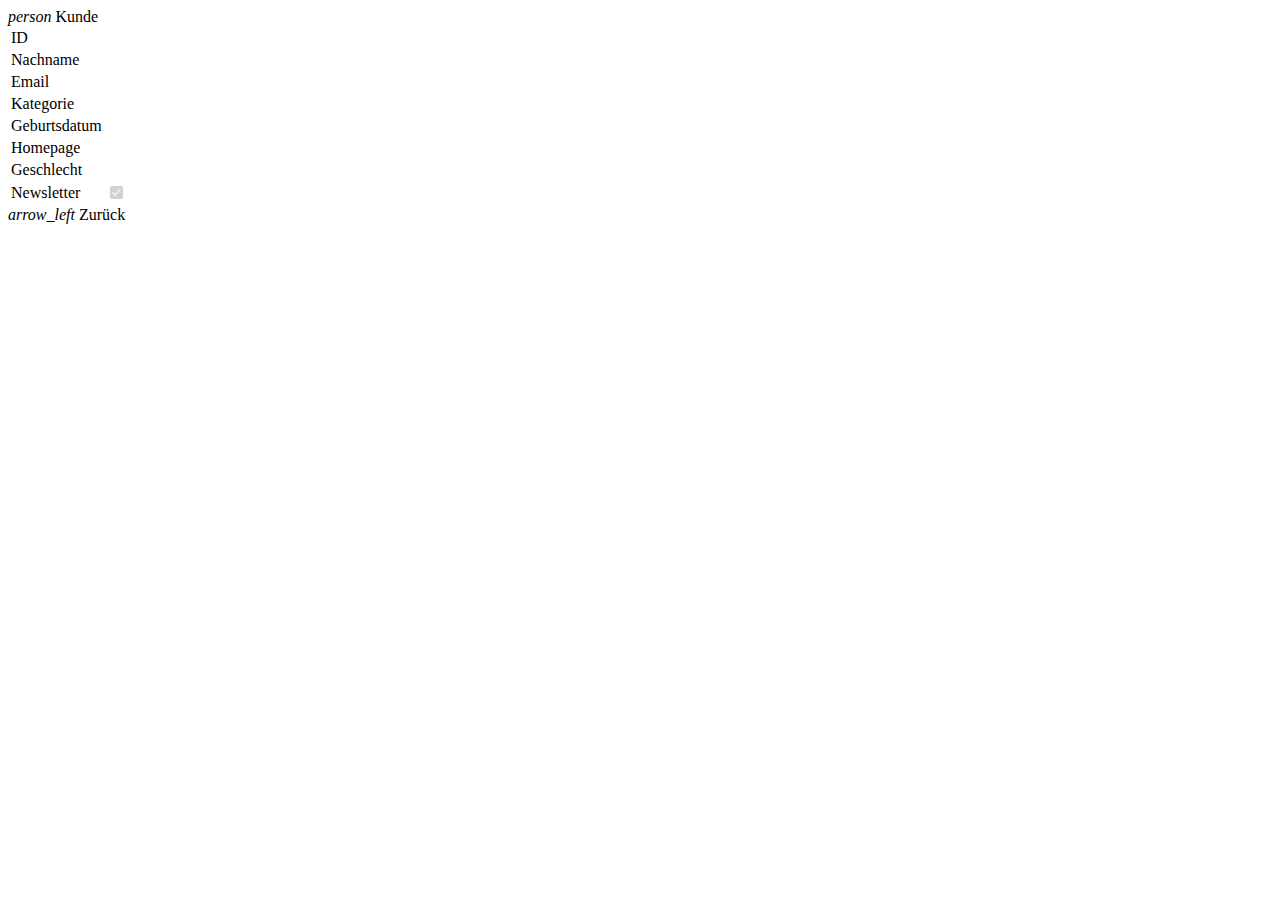
<file: src/main/resources/templates/details.html>
<!DOCTYPE html>
<!--
   Copyright (C) 2018 - present Juergen Zimmermann, Hochschule Karlsruhe

   This program is free software: you can redistribute it and/or modify
   it under the terms of the GNU General Public License as published by
   the Free Software Foundation, either version 3 of the License, or
   (at your option) any later version.

   This program is distributed in the hope that it will be useful,
   but WITHOUT ANY WARRANTY; without even the implied warranty of
   MERCHANTABILITY or FITNESS FOR A PARTICULAR PURPOSE.  See the
   GNU General Public License for more details.

   You should have received a copy of the GNU General Public License
   along with this program.  If not, see <http://www.gnu.org/licenses/>.
-->

<html xmlns:th="http://www.thymeleaf.org">
  <head th:replace="fragments/head"></head>

  <body>
    <div th:replace="fragments/nav"></div>

    <main class="container">
      <div class="card mt-2">
        <div class="card-header">
          <i class="material-icons">person</i>
          <span class="ml-1 font-weight-bold">Kunde</span>
        </div>

        <div class="card-body">
          <!-- /*@thymesVar id="kunde" type="com.acme.entity.Kunde"*/ -->
          <!-- https://www.thymeleaf.org/doc/articles/springsecurity.html -->
          <table class="table table-striped table-hover table-responsive" th:each="item : ${kunde}">
            <tbody>
              <tr>
                <td>ID</td>
                <td th:text="${item.id}"></td>
              </tr>
              <tr>
                <td>Nachname</td>
                <td th:text="${item.nachname}"></td>
              </tr>
              <tr>
                <td>Email</td>
                <td th:text="${item.email}"></td>
              </tr>
              <tr>
                <td>Kategorie</td>
                <td th:text="${item.kategorie}"></td>
              </tr>
              <tr>
                <td>Geburtsdatum</td>
                <td th:text="${item.geburtsdatum}"></td>
              </tr>
              <tr>
                <td>Homepage</td>
                <td th:text="${item.homepage}"></td>
              </tr>
              <tr>
                <td>Geschlecht</td>
                <td th:text="${item.geschlecht}"></td>
              </tr>
              <tr>
                <td>Newsletter</td>
                <!-- TODO Wert von item.newsletter abfragen -->
                <td><input type="checkbox" checked disabled class="checkbox" /></td>
              </tr>
            </tbody>
          </table>
        </div>
      </div>

      <a xmlns:th="http://www.thymeleaf.org"
         class="btn btn-primary mt-2"
         th:href="@{/suche}">
        <i class="material-icons">arrow_left</i>
        <span class="ml-1">Zur&uuml;ck</span>
      </a>
    </main>
    <div th:replace="fragments/scripts"></div>
  </body>
</html>
</file>
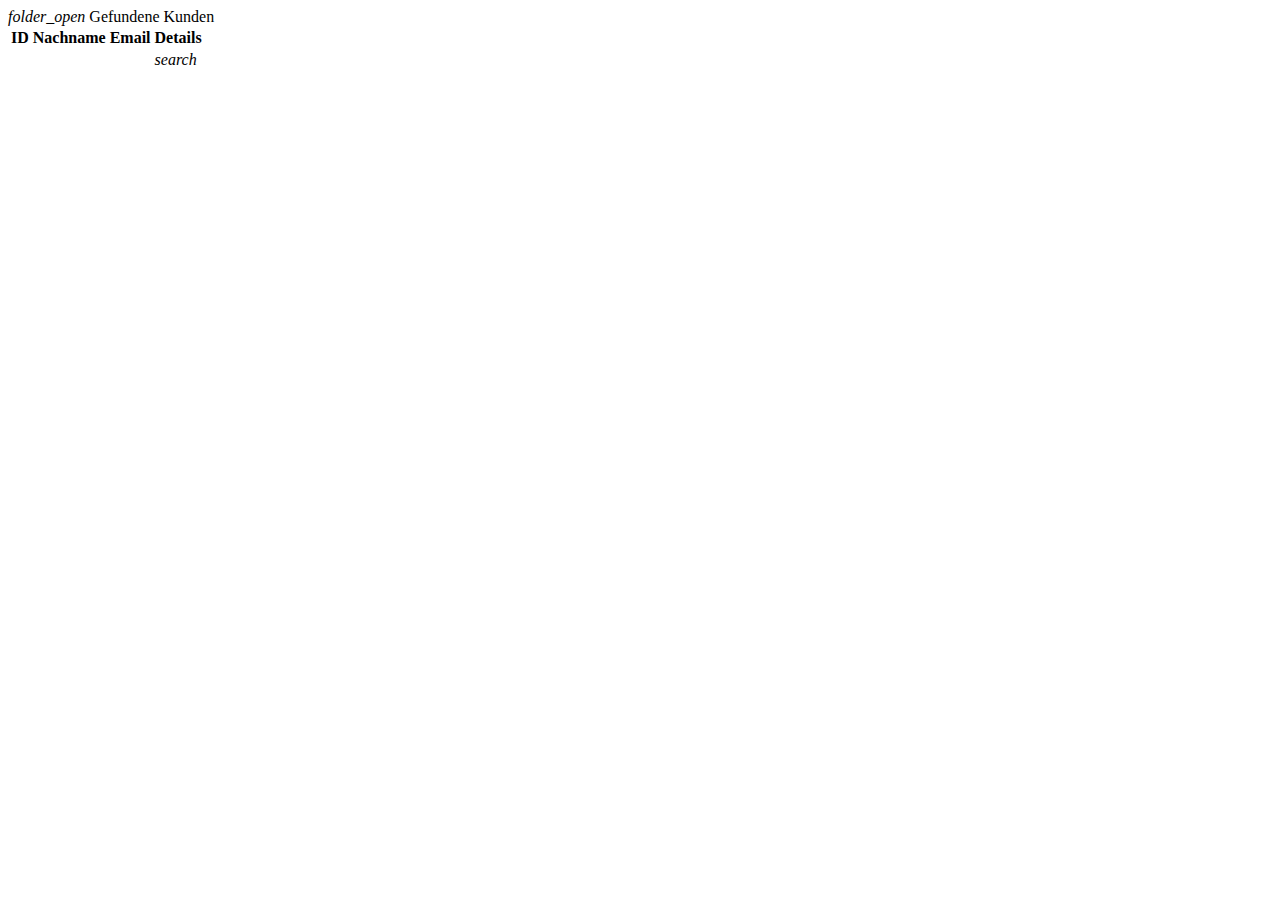
<file: src/main/resources/templates/suche.html>
<!DOCTYPE html>
<!--
   Copyright (C) 2018 - present Juergen Zimmermann, Hochschule Karlsruhe

   This program is free software: you can redistribute it and/or modify
   it under the terms of the GNU General Public License as published by
   the Free Software Foundation, either version 3 of the License, or
   (at your option) any later version.

   This program is distributed in the hope that it will be useful,
   but WITHOUT ANY WARRANTY; without even the implied warranty of
   MERCHANTABILITY or FITNESS FOR A PARTICULAR PURPOSE.  See the
   GNU General Public License for more details.

   You should have received a copy of the GNU General Public License
   along with this program.  If not, see <http://www.gnu.org/licenses/>.
-->

<html xmlns:th="http://www.thymeleaf.org">
  <head th:replace="fragments/head"></head>

  <body>
    <div th:replace="fragments/nav"></div>

    <main class="container">
      <div xmlns:th="http://www.thymeleaf.org" class="card mt-2">
        <div class="card-header">
          <i class="material-icons">folder_open</i>
          <span class="ml-1 font-weight-bold">Gefundene Kunden</span>
        </div>

        <div class="card-body">
          <table class="table table-striped table-hover table-responsive">
            <thead class="thead-default">
            <tr>
              <th>ID</th>
              <th>Nachname</th>
              <th>Email</th>
              <th>Details</th>
            </tr>
          </thead>

          <tbody>
            <!-- /*@thymesVar id="kunden" type="reactor.core.publisher.Flux<Kunde>"*/ -->
            <tr th:each="item : ${kunden}">
              <td th:text="${item.id}"></td>
              <td th:text="${item.nachname}"></td>
              <td th:text="${item.email}"></td>
              <td>
                <a th:href="@{details(id=${item.id})}">
                  <i class="material-icons">search</i>
                </a>
              </td>
            </tr>
          </tbody>
          </table>
        </div>
      </div>
    </main>

    <div th:replace="fragments/scripts"></div>
  </body>
</html>
</file>
